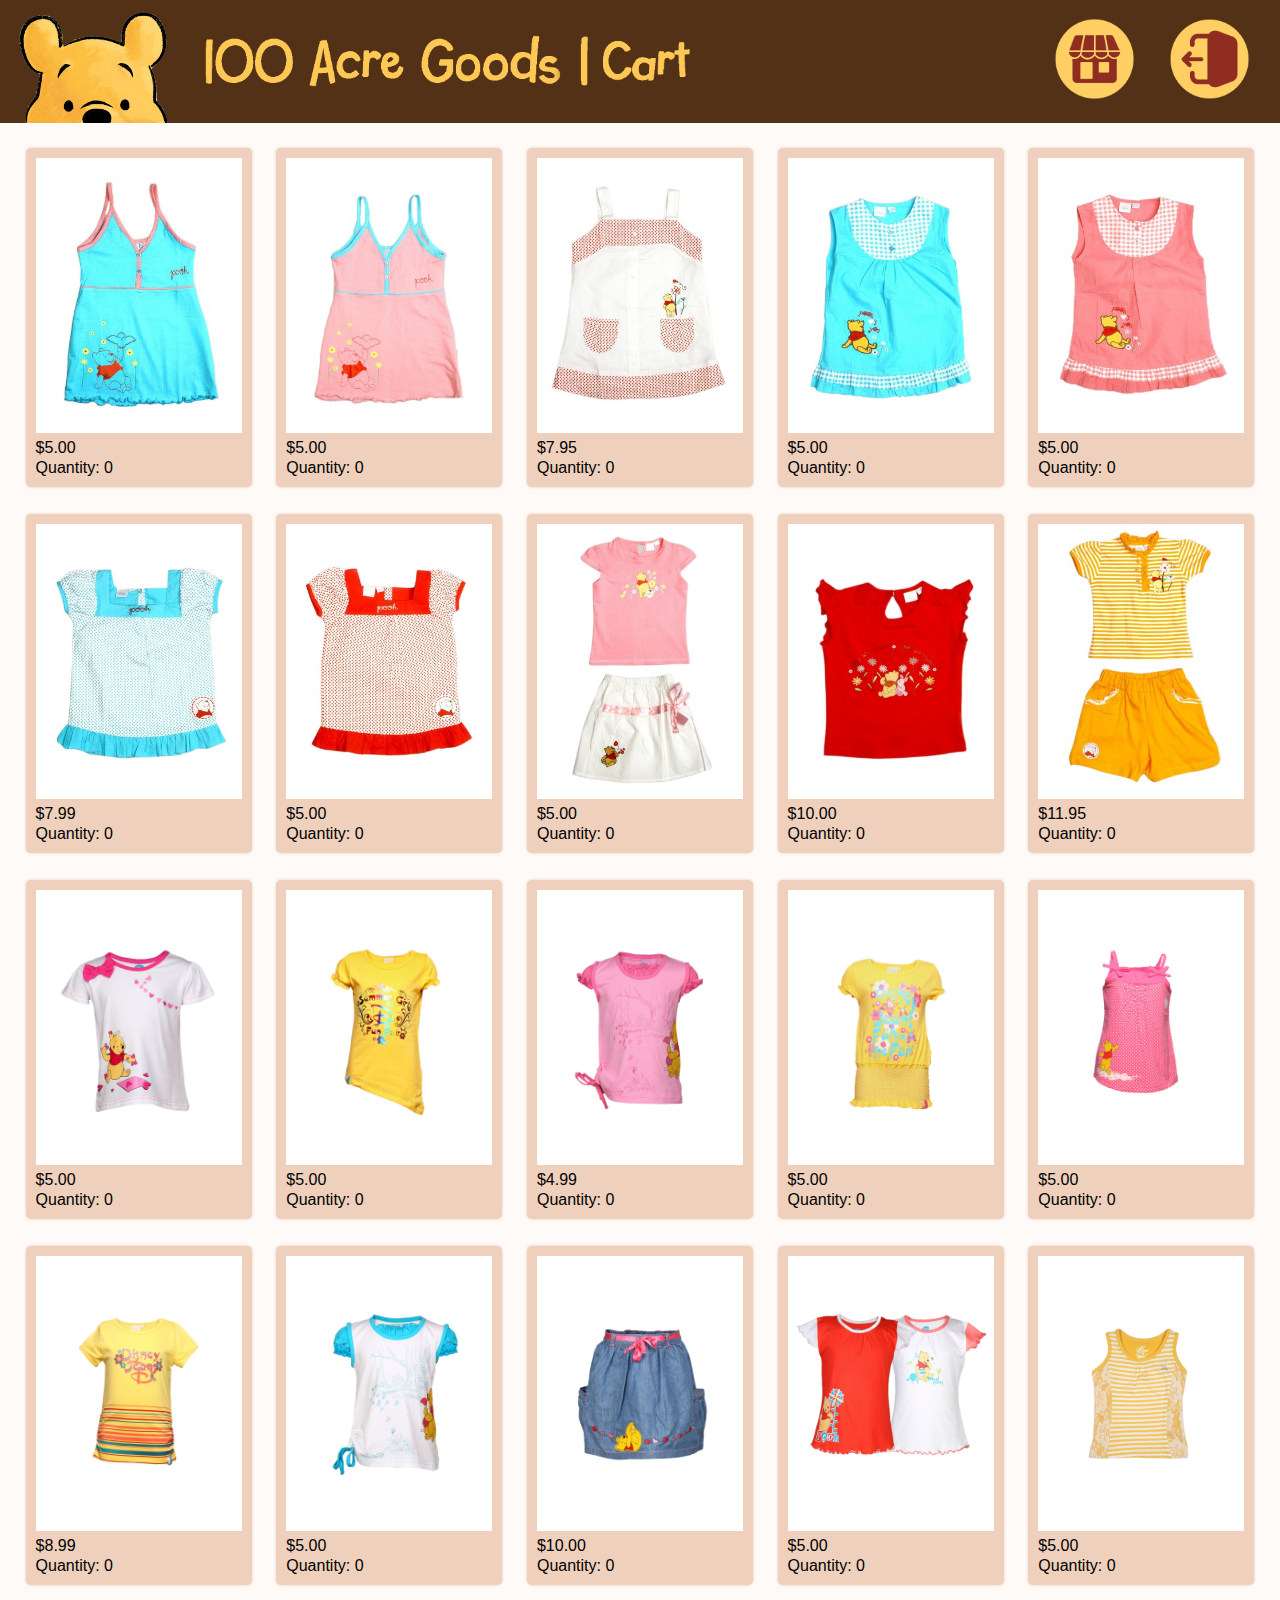
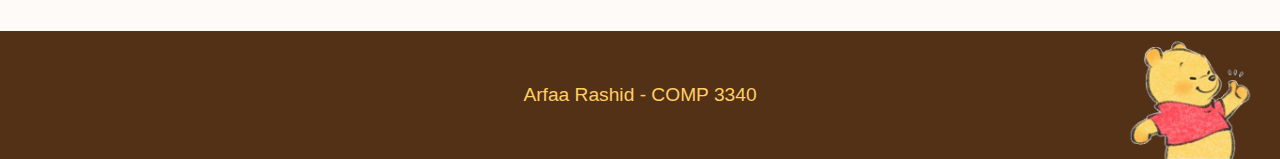
<file: cart.html>
<!DOCTYPE html>
<html>
    <head>
        <meta charset="utf-8"/>
        <title>100 Acre Goods | Cart</title>   
        <link rel="stylesheet" href="style.css">
        <script src="script.js"></script>
    </head>
    <body onload="displayCartItems()">
        <header>
            <img id="headIconImg" src="images/headIcon.png" alt="pooh icon">
            <img id="navTitle" src="images/titleCart.png" alt="100 Acre Goods">
            <a class="navLink" href="shop.html"><img class="navButton" src="images/shop.png"></a>
            <a class="navLink" href="signout.php" onclick="saveCart()"><img class="navButton" src="images/logout.png"></a>
        </header>

        <div id="itemContainer">
            <div class="item cart">
                <img src="images/1.jpg" alt="clothing">
                <p>$5.00</p>
                <div class="quantityDiv"> <p>Quantity:</p> <p class="qty">0</p> </div>
            </div>
            <div class="item cart">
                <img src="images/2.jpg" alt="clothing">
                <p>$5.00</p>
                <div class="quantityDiv"> <p>Quantity:</p> <p class="qty">0</p> </div>
            </div>
            <div class="item cart">
                <img src="images/3.jpg" alt="clothing">
                <p>$7.95</p>
                <div class="quantityDiv"> <p>Quantity:</p> <p class="qty">0</p> </div>
            </div>
            <div class="item cart">
                <img src="images/4.jpg" alt="clothing">
                <p>$5.00</p>
                <div class="quantityDiv"> <p>Quantity:</p> <p class="qty">0</p> </div>
            </div>
            <div class="item cart">
                <img src="images/5.jpg" alt="clothing">
                <p>$5.00</p>
                <div class="quantityDiv"> <p>Quantity:</p> <p class="qty">0</p> </div>
            </div>
            <div class="item cart">
                <img src="images/6.jpg" alt="clothing">
                <p>$7.99</p>
                <div class="quantityDiv"> <p>Quantity:</p> <p class="qty">0</p> </div>
            </div>
            <div class="item cart">
                <img src="images/7.jpg" alt="clothing">
                <p>$5.00</p>
                <div class="quantityDiv"> <p>Quantity:</p> <p class="qty">0</p> </div>
            </div>
            <div class="item cart">
                <img src="images/8.jpg" alt="clothing">
                <p>$5.00</p>
                <div class="quantityDiv"> <p>Quantity:</p> <p class="qty">0</p> </div>
            </div>
            <div class="item cart">
                <img src="images/9.jpg" alt="clothing">
                <p>$10.00</p>
                <div class="quantityDiv"> <p>Quantity:</p> <p class="qty">0</p> </div>
            </div>
            <div class="item cart">
                <img src="images/10.jpg" alt="clothing">
                <p>$11.95</p>
                <div class="quantityDiv"> <p>Quantity:</p> <p class="qty">0</p> </div>
            </div>
            <div class="item cart">
                <img src="images/11.jpg" alt="clothing">
                <p>$5.00</p>
                <div class="quantityDiv"> <p>Quantity:</p> <p class="qty">0</p> </div>
            </div>
            <div class="item cart">
                <img src="images/12.jpg" alt="clothing">
                <p>$5.00</p>
                <div class="quantityDiv"> <p>Quantity:</p> <p class="qty">0</p> </div>
            </div>
            <div class="item cart">
                <img src="images/13.jpg" alt="clothing">
                <p>$4.99</p>
                <div class="quantityDiv"> <p>Quantity:</p> <p class="qty">0</p> </div>
            </div>
            <div class="item cart">
                <img src="images/14.jpg" alt="clothing">
                <p>$5.00</p>
                <div class="quantityDiv"> <p>Quantity:</p> <p class="qty">0</p> </div>
            </div>
            <div class="item cart">
                <img src="images/15.jpg" alt="clothing">
                <p>$5.00</p>
                <div class="quantityDiv"> <p>Quantity:</p> <p class="qty">0</p> </div>
            </div>
            <div class="item cart">
                <img src="images/16.jpg" alt="clothing">
                <p>$8.99</p>
                <div class="quantityDiv"> <p>Quantity:</p> <p class="qty">0</p> </div>
            </div>
            <div class="item cart">
                <img src="images/17.jpg" alt="clothing">
                <p>$5.00</p>
                <div class="quantityDiv"> <p>Quantity:</p> <p class="qty">0</p> </div>
            </div>
            <div class="item cart">
                <img src="images/18.jpg" alt="clothing">
                <p>$10.00</p>
                <div class="quantityDiv"> <p>Quantity:</p> <p class="qty">0</p> </div>
            </div>
            <div class="item cart">
                <img src="images/19.jpg" alt="clothing">
                <p>$5.00</p>
                <div class="quantityDiv"> <p>Quantity:</p> <p class="qty">0</p> </div>
            </div>
            <div class="item cart">
                <img src="images/20.jpg" alt="clothing">
                <p>$5.00</p>
                <div class="quantityDiv"> <p>Quantity:</p> <p class="qty">0</p> </div>
            </div>
        
        </div>
        

        <footer>
            <img id="hiddenFormat" src="images/footIcon.png" alt="formatting">
            <p>Arfaa Rashid - COMP 3340</p>
            <img id="footIconImg" src="images/footIcon.png" alt="pooh icon">
        </footer>
    </body>

</html>
</file>
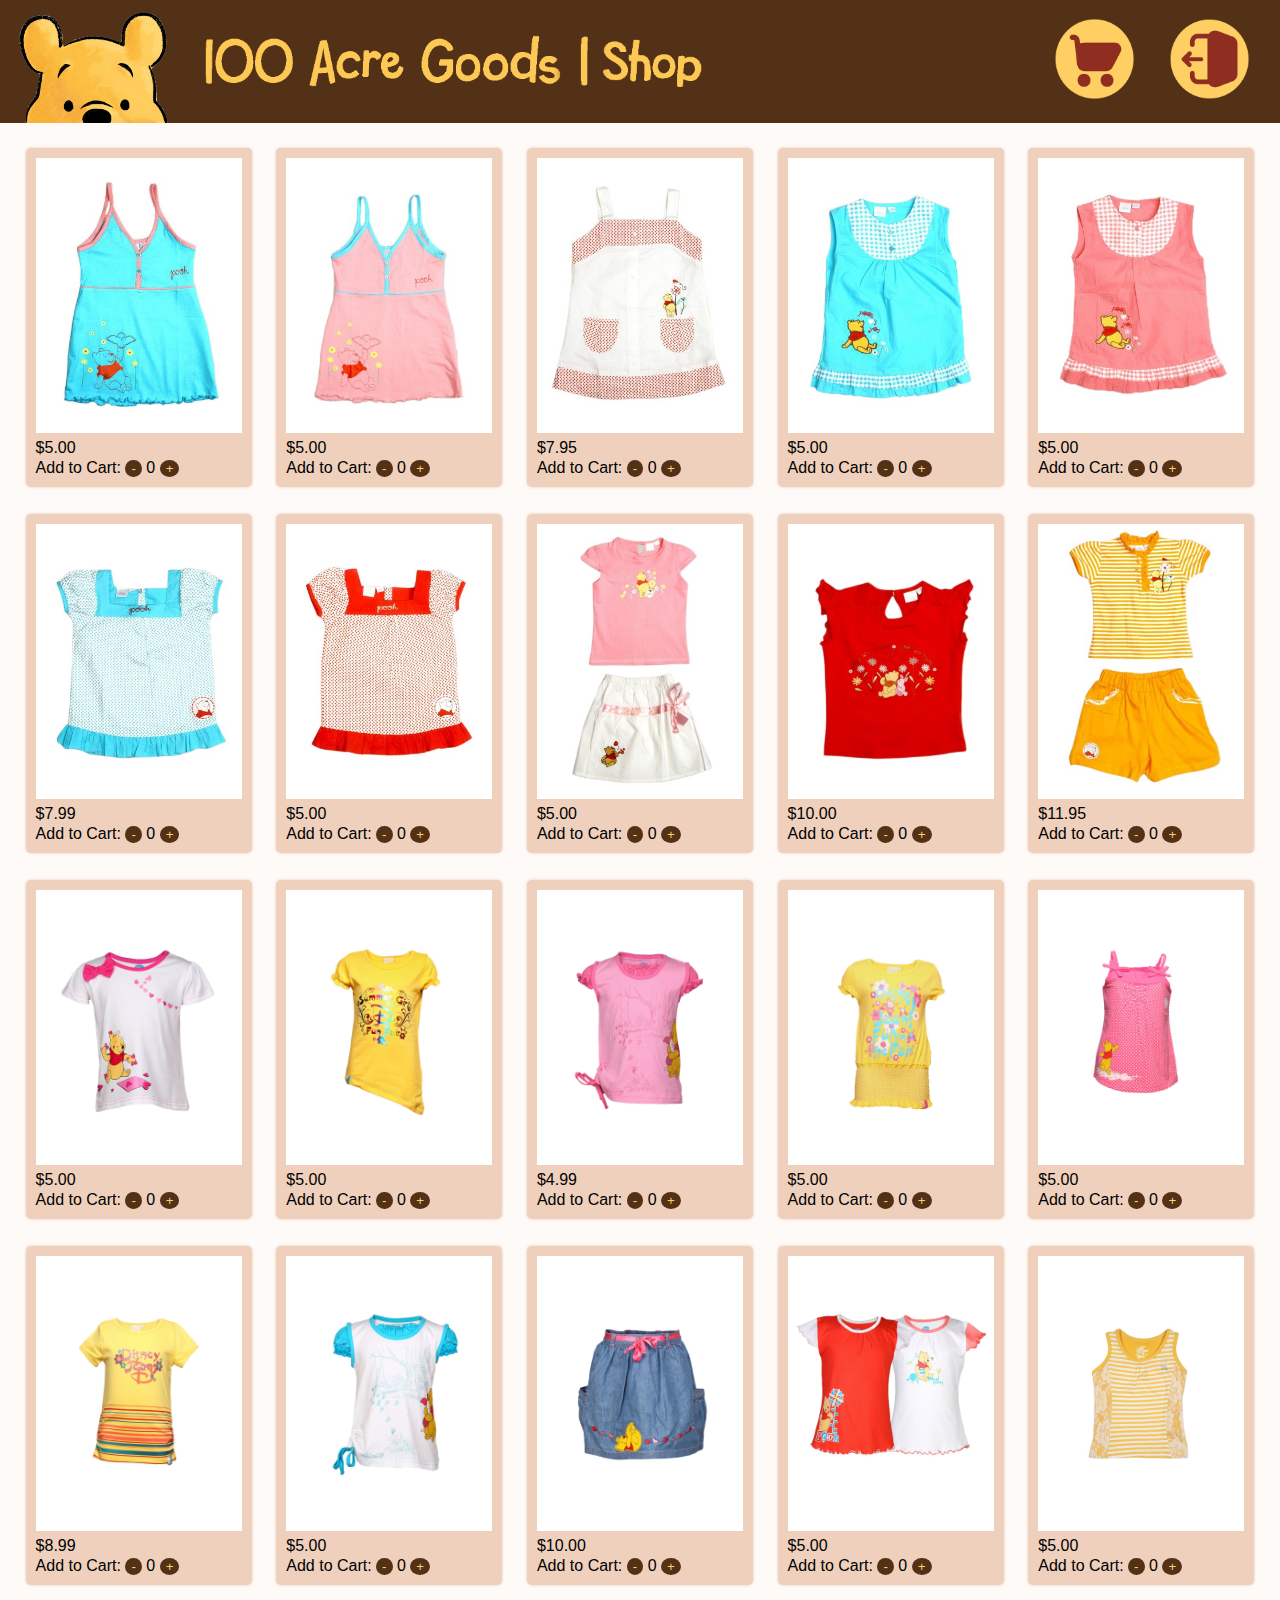
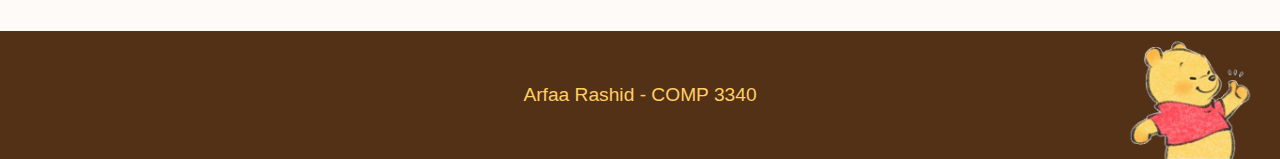
<file: shop.html>
<!DOCTYPE html>
<html>
    <head>
        <meta charset="utf-8"/>
        <title>100 Acre Goods | Shop</title>   
        <link rel="stylesheet" href="style.css">
        <script src="script.js"></script>
    </head>
    <body onload="loadCart()">
        <header>
            <img id="headIconImg" src="images/headIcon.png" alt="pooh icon">
            <img id="navTitle" src="images/titleShop.png" alt="100 Acre Goods">
            <a class="navLink" href="cart.html" onclick="addToCart()"><img class="navButton" src="images/cart.png"></a>
            <a class="navLink" href="signout.php" onclick="saveCart()"><img class="navButton" src="images/logout.png"></a>
        </header>

        <div id="itemContainer">
            <div class="item shop">
                <img src="images/1.jpg" alt="clothing">
                <p>$5.00</p>
                <div class="addCart"> <p>Add to Cart:</p> <button onclick="addToCurr(1,-1)">-</button> <p class="adding">0</p> <button onclick="addToCurr(1,1)">+</button> </div>
            </div>
            <div class="item shop">
                <img src="images/2.jpg" alt="clothing">
                <p>$5.00</p>
                <div class="addCart"> <p>Add to Cart:</p> <button onclick="addToCurr(2,-1)">-</button> <p class="adding">0</p> <button onclick="addToCurr(2,1)">+</button> </div>
            </div>
            <div class="item shop">
                <img src="images/3.jpg" alt="clothing">
                <p>$7.95</p>
                <div class="addCart"> <p>Add to Cart:</p> <button onclick="addToCurr(3,-1)">-</button> <p class="adding">0</p> <button onclick="addToCurr(3,1)">+</button> </div>
            </div>
            <div class="item shop">
                <img src="images/4.jpg" alt="clothing">
                <p>$5.00</p>
                <div class="addCart"> <p>Add to Cart:</p> <button onclick="addToCurr(4,-1)">-</button> <p class="adding">0</p> <button onclick="addToCurr(4,1)">+</button> </div>
            </div>
            <div class="item shop">
                <img src="images/5.jpg" alt="clothing">
                <p>$5.00</p>
                <div class="addCart"> <p>Add to Cart:</p> <button onclick="addToCurr(5,-1)">-</button> <p class="adding">0</p> <button onclick="addToCurr(5,1)">+</button> </div>
            </div>
            <div class="item shop">
                <img src="images/6.jpg" alt="clothing">
                <p>$7.99</p>
                <div class="addCart"> <p>Add to Cart:</p> <button onclick="addToCurr(6,-1)">-</button> <p class="adding">0</p> <button onclick="addToCurr(6,1)">+</button> </div>
            </div>
            <div class="item shop">
                <img src="images/7.jpg" alt="clothing">
                <p>$5.00</p>
                <div class="addCart"> <p>Add to Cart:</p> <button onclick="addToCurr(7,-1)">-</button> <p class="adding">0</p> <button onclick="addToCurr(7,1)">+</button> </div>
            </div>
            <div class="item shop">
                <img src="images/8.jpg" alt="clothing">
                <p>$5.00</p>
                <div class="addCart"> <p>Add to Cart:</p> <button onclick="addToCurr(8,-1)">-</button> <p class="adding">0</p> <button onclick="addToCurr(8,1)">+</button> </div>
            </div>
            <div class="item shop">
                <img src="images/9.jpg" alt="clothing">
                <p>$10.00</p>
                <div class="addCart"> <p>Add to Cart:</p> <button onclick="addToCurr(9,-1)">-</button> <p class="adding">0</p> <button onclick="addToCurr(9,1)">+</button> </div>
            </div>
            <div class="item shop">
                <img src="images/10.jpg" alt="clothing">
                <p>$11.95</p>
                <div class="addCart"> <p>Add to Cart:</p> <button onclick="addToCurr(10,-1)">-</button> <p class="adding">0</p> <button onclick="addToCurr(10,1)">+</button> </div>
            </div>
            <div class="item shop">
                <img src="images/11.jpg" alt="clothing">
                <p>$5.00</p>
                <div class="addCart"> <p>Add to Cart:</p> <button onclick="addToCurr(11,-1)">-</button> <p class="adding">0</p> <button onclick="addToCurr(11,1)">+</button> </div>
            </div>
            <div class="item shop">
                <img src="images/12.jpg" alt="clothing">
                <p>$5.00</p>
                <div class="addCart"> <p>Add to Cart:</p> <button onclick="addToCurr(12,-1)">-</button> <p class="adding">0</p> <button onclick="addToCurr(12,1)">+</button> </div>
            </div>
            <div class="item shop">
                <img src="images/13.jpg" alt="clothing">
                <p>$4.99</p>
                <div class="addCart"> <p>Add to Cart:</p> <button onclick="addToCurr(13,-1)">-</button> <p class="adding">0</p> <button onclick="addToCurr(13,1)">+</button> </div>
            </div>
            <div class="item shop">
                <img src="images/14.jpg" alt="clothing">
                <p>$5.00</p>
                <div class="addCart"> <p>Add to Cart:</p> <button onclick="addToCurr(14,-1)">-</button> <p class="adding">0</p> <button onclick="addToCurr(14,1)">+</button> </div>
            </div>
            <div class="item shop">
                <img src="images/15.jpg" alt="clothing">
                <p>$5.00</p>
                <div class="addCart"> <p>Add to Cart:</p> <button onclick="addToCurr(15,-1)">-</button> <p class="adding">0</p> <button onclick="addToCurr(15,1)">+</button> </div>
            </div>
            <div class="item shop">
                <img src="images/16.jpg" alt="clothing">
                <p>$8.99</p>
                <div class="addCart"> <p>Add to Cart:</p> <button onclick="addToCurr(16,-1)">-</button> <p class="adding">0</p> <button onclick="addToCurr(16,1)">+</button> </div>
            </div>
            <div class="item shop">
                <img src="images/17.jpg" alt="clothing">
                <p>$5.00</p>
                <div class="addCart"> <p>Add to Cart:</p> <button onclick="addToCurr(17,-1)">-</button> <p class="adding">0</p> <button onclick="addToCurr(17,1)">+</button> </div>
            </div>
            <div class="item shop">
                <img src="images/18.jpg" alt="clothing">
                <p>$10.00</p>
                <div class="addCart"> <p>Add to Cart:</p> <button onclick="addToCurr(18,-1)">-</button> <p class="adding">0</p> <button onclick="addToCurr(18,1)">+</button> </div>
            </div>
            <div class="item shop">
                <img src="images/19.jpg" alt="clothing">
                <p>$5.00</p>
                <div class="addCart"> <p>Add to Cart:</p> <button onclick="addToCurr(19,-1)">-</button> <p class="adding">0</p> <button onclick="addToCurr(19,1)">+</button> </div>
            </div>
            <div class="item shop">
                <img src="images/20.jpg" alt="clothing">
                <p>$5.00</p>
                <div class="addCart"> <p>Add to Cart:</p> <button onclick="addToCurr(20,-1)">-</button> <p class="adding">0</p> <button onclick="addToCurr(20,1)">+</button> </div>
            </div>
        
        </div>
        

        <footer>
            <img id="hiddenFormat" src="images/footIcon.png" alt="formatting">
            <p>Arfaa Rashid - COMP 3340</p>
            <img id="footIconImg" src="images/footIcon.png" alt="pooh icon">
        </footer>
    </body>

</html>
</file>
<file: style.css>
* {
    font-family:'Trebuchet MS', 'Lucida Sans Unicode', 'Lucida Grande', 'Lucida Sans', Arial, sans-serif;
}

/* index.html */

#coverContainer {
    display: flex;
}

#titlePage {
    padding: 2%;
    margin-left: 3%;
    width: 35%;
    flex: 0 0 auto;
    align-self: center;
}

#form {
    padding: 2%;
    flex: 50%;
    align-self: center;
    margin-left: auto;
    margin-right: auto;
}

form {
    margin-left: auto;
    margin-right: auto;
    width: 80%;
    border-style: none;
    border-bottom-left-radius: 5px;
    border-bottom-right-radius: 5px;
    box-shadow: 0 0 3px rgb(239, 200, 180);
    background-color: rgb(239, 208, 188);
    padding: 1%;
    padding-top: 1.5%;
}

fieldset {
    border-style: none;
    background-color: rgb(254, 250, 247);
    padding: 5%;
}

#signInForm {
    display: none;
}

#buttonContainer {
    margin-left: auto;
    margin-right: auto;
    display: flex;
    width: 82%;
}

.signButton {
    width: 50%;
    color:rgb(83, 49, 23);
    font-size: 170%;
    padding: 2%;
    margin: 0px;
    border-top-left-radius: 5px;
    border-top-right-radius: 5px;
    border-style: none;
    background-color: rgb(239, 208, 188);
}

.inactive {
    background-color: rgb(198, 162, 138);
}

.signButton:hover {
    cursor: pointer;
    filter: brightness(110%);
}

label {
    font-size: larger;
    display: block;
}

p input {
    font-size: larger;
    width: 95%;
    margin-bottom: 1%;
}

.submit {
    font-size: larger;
    background-color: rgb(83, 49, 23);
    color: rgb(255, 207, 99);
    border-radius: 5px;
    border-style: none;
    padding: 2%;
    padding-left: 4%;
    padding-right: 4%;
    margin-top: 5%;
    margin-left: auto;
    margin-right: auto;
    display: block;
}

.submit:hover {
    cursor: pointer;
    background-color: rgb(143, 99, 65);
}

#errorBox {
    display: none;
    background-color: rgb(254, 250, 247);
    border-style: solid;
    border-color: rgb(239, 200, 180);
    border-radius: 5px;
    border-width: 7px;
    margin-left: auto;
    margin-right: 5%;
    width: 21%;
    align-self: center;
    height: 100%;
    animation-duration: 4s;
}

#errorBox p {
    font-size: 100%;
    text-align: center;
    color: rgb(94, 27, 27);
}

.fadeOut {
    -webkit-animation-name: fadeOut;
    animation-name: fadeOut;
}

@keyframes fadeOut {
    0% {opacity: 1;}
    100% {opacity: 0;}
}

/* shop.html */

body{
    margin: 0px;
    background-color: rgb(254, 250, 247);
    display: flex;
    flex-direction: column;
    min-height: 100vh;
}

.item {
    display: inline-block;
    box-shadow: 0 0 3px rgb(239, 200, 180);
    border-radius: 5px;
    background-color: rgb(239, 208, 188);
    padding: 10px;
}

img {
    width: 100%;
}

.addCart  p {
    display: inline;
}

#itemContainer {
    margin: 2%;
    margin-bottom: 10%;
    display: grid;
    grid-template-columns: repeat(5, 1fr);
    gap: 2%;
}

#itemContainer p {
    margin-top: 2px;
    margin-bottom: 2px;
}

div.item:hover {
    box-shadow: 0 0 7px rgb(179, 112, 86);
}


.addCart button {
    border-style: none;
    border-radius: 50%;
    background-color: rgb(83, 49, 23);
    color: rgb(255, 207, 99);
}

.addCart button:hover {
    cursor: pointer;
    background-color: rgb(143, 99, 65);
}

header {
    margin-bottom: auto;
    height: 100%;
    background-color: rgb(83, 49, 23);
    display: flex;
}

#headIconImg {
    width: 15%;
    margin-top: 1%;
    margin-right: 1%;
    align-self: flex-end;
}

#navTitle {
    height: 100%;
    width: 40%;
    align-self: center;
}

.navLink {
    width: 7%;
    align-self: center;
    padding-right: 2%;
}

.navLink:first-of-type {
    margin-left: auto;
}

.navLink img:hover {
    filter:drop-shadow(0 0 0.2rem rgb(239, 200, 180));
}

footer {
    margin-top: auto;
    height: 100%;
    background-color: rgb(83, 49, 23);
    display: flex;
    clear: both;
}

footer p {
    font-size: larger;
    color: rgb(255, 207, 99);
    align-self: center;
    margin-left: auto;
}

#hiddenFormat {
    width: 10%;
    margin-left: 2%;
    opacity: 0;
}

#footIconImg {
    width: 10%;
    margin-right: 2%;
    margin-left: auto;
}

/* cart.html */

.quantityDiv p{
    display: inline;
}
</file>
